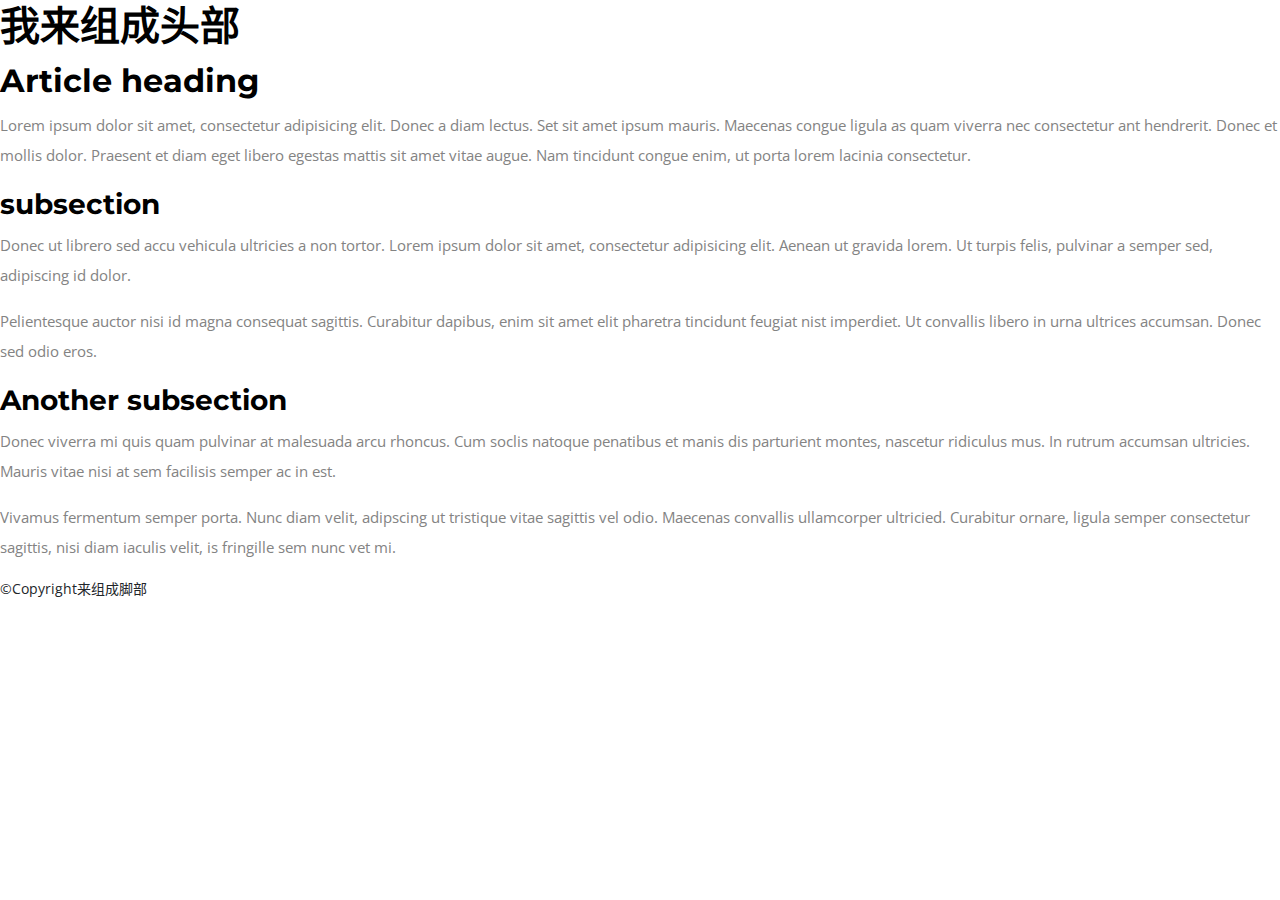
<file: index_2.html>
<!DOCTYPE html>
<html lang="zh-TW">
  <head>
    <meta charset="UTF-8" />
    <title>Document</title>
    <!-- Favicon -->
    <link rel="icon" href="img/core-img/favicon.ico">
    <link rel="stylesheet" href="wwwroot/cpoyVendor/credit/style.css">
  </head>
  <body>
    

    <!-- path是相對於運行webpack的位置 -->
    <!-- Here is our main header that is used across all the pages of our website -->
<header><h1>我来组成<span>头部</span></h1></header>
    <!-- Here is our page's main content -->
    <main>
      <!-- It contains an article -->
      <article>
        <h2>Article heading</h2>

        <p>
          Lorem ipsum dolor sit amet, consectetur adipisicing elit. Donec a diam
          lectus. Set sit amet ipsum mauris. Maecenas congue ligula as quam
          viverra nec consectetur ant hendrerit. Donec et mollis dolor. Praesent
          et diam eget libero egestas mattis sit amet vitae augue. Nam tincidunt
          congue enim, ut porta lorem lacinia consectetur.
        </p>

        <h3>subsection</h3>

        <p>
          Donec ut librero sed accu vehicula ultricies a non tortor. Lorem ipsum
          dolor sit amet, consectetur adipisicing elit. Aenean ut gravida lorem.
          Ut turpis felis, pulvinar a semper sed, adipiscing id dolor.
        </p>

        <p>
          Pelientesque auctor nisi id magna consequat sagittis. Curabitur
          dapibus, enim sit amet elit pharetra tincidunt feugiat nist imperdiet.
          Ut convallis libero in urna ultrices accumsan. Donec sed odio eros.
        </p>

        <h3>Another subsection</h3>

        <p>
          Donec viverra mi quis quam pulvinar at malesuada arcu rhoncus. Cum
          soclis natoque penatibus et manis dis parturient montes, nascetur
          ridiculus mus. In rutrum accumsan ultricies. Mauris vitae nisi at sem
          facilisis semper ac in est.
        </p>

        <p>
          Vivamus fermentum semper porta. Nunc diam velit, adipscing ut
          tristique vitae sagittis vel odio. Maecenas convallis ullamcorper
          ultricied. Curabitur ornare, ligula semper consectetur sagittis, nisi
          diam iaculis velit, is fringille sem nunc vet mi.
        </p>
      </article>
    </main>

    <script src="wwwroot/vendor/dll.vendor.js"></script>

     
    <script src="http://localhost:8080/index.bundle.js"></script>
     

    <!-- path是相對於運行webpack的位置 -->
    <!-- And here is our main footer that is used across all the pages of our website -->
<footer>©Copyright来组成<span>脚部</span></footer>
  </body>
</html>
</file>
<file: wwwroot/cpoyVendor/credit/style.css>
/* [Core Stylesheet - 1.0] */
/* :: 1.0 Import Fonts */
@import url("https://fonts.googleapis.com/css?family=Montserrat:300,400,500,600,700|Open+Sans:300,400,600,700");
/* :: 2.0 Import All CSS */
@import url(css/bootstrap.min.css);
@import url(css/classy-nav.css);
@import url(css/owl.carousel.min.css);
@import url(css/animate.css);
@import url(css/font-awesome.min.css);
@import url(css/credit-icon.css);
/* :: 3.0 Base CSS */
* {
  margin: 0;
  padding: 0; }

body {
  font-family: "Open Sans", sans-serif;
  font-size: 14px; }

h1,
h2,
h3,
h4,
h5,
h6 {
  font-family: "Montserrat", sans-serif;
  color: #000000;
  line-height: 1.3;
  font-weight: 700; }

p {
  color: #838383;
  font-size: 15px;
  line-height: 2;
  font-weight: 400; }

a,
a:hover,
a:focus {
  -webkit-transition-duration: 500ms;
  transition-duration: 500ms;
  text-decoration: none;
  outline: 0 solid transparent;
  color: #000000;
  font-weight: 700;
  font-size: 16px; }

ul,
ol {
  margin: 0; }
  ul li,
  ol li {
    list-style: none; }

img {
  height: auto;
  max-width: 100%; }

/* :: 3.1.0 Spacing */
.mt-15 {
  margin-top: 15px !important; }

.mt-30 {
  margin-top: 30px !important; }

.mt-50 {
  margin-top: 50px !important; }

.mt-70 {
  margin-top: 70px !important; }

.mt-100 {
  margin-top: 100px !important; }

.mb-15 {
  margin-bottom: 15px !important; }

.mb-30 {
  margin-bottom: 30px !important; }

.mb-50 {
  margin-bottom: 50px !important; }

.mb-70 {
  margin-bottom: 70px !important; }

.mb-100 {
  margin-bottom: 100px !important; }

.ml-15 {
  margin-left: 15px !important; }

.ml-30 {
  margin-left: 30px !important; }

.ml-50 {
  margin-left: 50px !important; }

.mr-15 {
  margin-right: 15px !important; }

.mr-30 {
  margin-right: 30px !important; }

.mr-50 {
  margin-right: 50px !important; }

/* :: 3.2.0 Height */
.height-400 {
  height: 400px !important; }

.height-500 {
  height: 500px !important; }

.height-600 {
  height: 600px !important; }

.height-700 {
  height: 700px !important; }

.height-800 {
  height: 800px !important; }

/* :: 3.3.0 Section Padding */
.section-padding-100 {
  padding-top: 100px;
  padding-bottom: 100px; }

.section-padding-100-0 {
  padding-top: 100px;
  padding-bottom: 0; }

.section-padding-0-100 {
  padding-top: 0;
  padding-bottom: 100px; }

.section-padding-100-70 {
  padding-top: 100px;
  padding-bottom: 70px; }

/* :: 3.4.0 Preloader */
.preloader {
  background-color: #003679;
  width: 100%;
  height: 100%;
  position: fixed;
  top: 0;
  left: 0;
  right: 0;
  z-index: 99999; }
  .preloader .lds-ellipsis {
    display: inline-block;
    position: relative;
    width: 64px;
    height: 64px; }
    .preloader .lds-ellipsis div {
      position: absolute;
      top: 27px;
      width: 11px;
      height: 11px;
      border-radius: 50%;
      background: #ffbb38;
      animation-timing-function: cubic-bezier(0, 1, 1, 0); }
      .preloader .lds-ellipsis div:nth-child(1) {
        left: 6px;
        -webkit-animation: lds-ellipsis1 0.6s infinite;
        animation: lds-ellipsis1 0.6s infinite; }
      .preloader .lds-ellipsis div:nth-child(2) {
        left: 6px;
        -webkit-animation: lds-ellipsis2 0.6s infinite;
        animation: lds-ellipsis2 0.6s infinite; }
      .preloader .lds-ellipsis div:nth-child(3) {
        left: 26px;
        -webkit-animation: lds-ellipsis2 0.6s infinite;
        animation: lds-ellipsis2 0.6s infinite; }
      .preloader .lds-ellipsis div:nth-child(4) {
        left: 45px;
        -webkit-animation: lds-ellipsis3 0.6s infinite;
        animation: lds-ellipsis3 0.6s infinite; }

@-webkit-keyframes lds-ellipsis1 {
  0% {
    -webkit-transform: scale(0);
    transform: scale(0); }
  100% {
    -webkit-transform: scale(1);
    transform: scale(1); } }
@keyframes lds-ellipsis1 {
  0% {
    -webkit-transform: scale(0);
    transform: scale(0); }
  100% {
    -webkit-transform: scale(1);
    transform: scale(1); } }
@-webkit-keyframes lds-ellipsis3 {
  0% {
    -webkit-transform: scale(1);
    transform: scale(1); }
  100% {
    -webkit-transform: scale(0);
    transform: scale(0); } }
@keyframes lds-ellipsis3 {
  0% {
    -webkit-transform: scale(1);
    transform: scale(1); }
  100% {
    -webkit-transform: scale(0);
    transform: scale(0); } }
@-webkit-keyframes lds-ellipsis2 {
  0% {
    -webkit-transform: translate(0, 0);
    transform: translate(0, 0); }
  100% {
    -webkit-transform: translate(19px, 0);
    transform: translate(19px, 0); } }
@keyframes lds-ellipsis2 {
  0% {
    -webkit-transform: translate(0, 0);
    transform: translate(0, 0); }
  100% {
    -webkit-transform: translate(19px, 0);
    transform: translate(19px, 0); } }
/* :: 3.5.0 Miscellaneous */
.jarallax {
  position: relative;
  z-index: 0; }

.jarallax > .jarallax-img {
  position: absolute;
  object-fit: cover;
  font-family: 'object-fit: cover;';
  top: 0;
  left: 0;
  width: 100%;
  height: 100%;
  z-index: -1; }

.section-heading {
  position: relative;
  z-index: 1;
  margin-bottom: 30px; }
  .section-heading .line {
    width: 25px;
    height: 5px;
    border-radius: 3px;
    background-color: #ffbb38;
    margin-bottom: 20px; }
  .section-heading p {
    font-size: 12px;
    margin-bottom: 0;
    letter-spacing: 2px;
    color: #a5a5a5;
    text-transform: uppercase; }
  .section-heading h2 {
    font-size: 36px;
    color: #212121;
    font-weight: 700;
    margin-bottom: 0; }
    @media only screen and (min-width: 992px) and (max-width: 1199px) {
      .section-heading h2 {
        font-size: 28px; } }
    @media only screen and (min-width: 768px) and (max-width: 991px) {
      .section-heading h2 {
        font-size: 24px; } }
    @media only screen and (max-width: 767px) {
      .section-heading h2 {
        font-size: 24px; } }
  .section-heading.white .line {
    background-color: #ffffff; }
  .section-heading.white p,
  .section-heading.white h2 {
    color: #ffffff; }
  .section-heading.text-center .line {
    margin-left: auto;
    margin-right: auto; }

.box-shadow {
  position: relative;
  z-index: 1; }
  .box-shadow:hover {
    box-shadow: 0 0 24px rgba(0, 0, 0, 0.2); }

.tooltip-inner {
  background-color: #ffbb38;
  box-shadow: 0 0 24px rgba(0, 0, 0, 0.2); }

.tooltip .arrow::before {
  border-bottom-color: #ffbb38; }

.bg-img {
  background-position: center center;
  background-size: cover;
  background-repeat: no-repeat; }

.bg-white {
  background-color: #ffffff !important; }

.bg-dark {
  background-color: #000000 !important; }

.bg-transparent {
  background-color: transparent !important; }

.bg-gray {
  background-color: #f1f7f9; }

.font-bold {
  font-weight: 700; }

.font-light {
  font-weight: 300; }

.bg-overlay {
  position: relative;
  z-index: 2;
  background-position: center center;
  background-size: cover; }
  .bg-overlay::after {
    background-color: rgba(0, 0, 0, 0.61);
    position: absolute;
    z-index: -1;
    top: 0;
    left: 0;
    width: 100%;
    height: 100%;
    content: ""; }

.bg-fixed {
  background-attachment: fixed !important; }

/* :: 3.6.0 ScrollUp */
#scrollUp {
  background-color: #003679;
  border-radius: 5px 0 0 5px;
  bottom: 70px;
  color: #ffffff;
  font-size: 10px;
  padding: 12px 0;
  height: 60px;
  line-height: 1.5;
  right: 0;
  text-align: center;
  width: 35px;
  -webkit-transition-duration: 500ms;
  transition-duration: 500ms;
  font-weight: 700;
  box-shadow: 0 1px 5px 2px rgba(0, 0, 0, 0.15);
  text-transform: uppercase; }
  #scrollUp i {
    font-size: 18px;
    display: block; }
  #scrollUp:hover {
    background-color: #ffbb38;
    color: #ffffff; }

/* :: 3.7.0 Credit Button */
.credit-btn {
  -webkit-transition-duration: 500ms;
  transition-duration: 500ms;
  background-color: #ffbb38;
  position: relative;
  z-index: 1;
  display: inline-block;
  min-width: 175px;
  height: 48px;
  color: #ffffff;
  border-radius: 5px;
  padding: 0 30px;
  font-size: 14px;
  line-height: 48px;
  font-weight: 700;
  text-transform: uppercase; }
  .credit-btn:hover, .credit-btn:focus {
    font-size: 14px;
    font-weight: 700;
    background-color: #003679;
    color: #ffffff; }
  .credit-btn.btn-2 {
    background-color: #003679;
    color: #ffffff; }
    .credit-btn.btn-2:hover, .credit-btn.btn-2:focus {
      background-color: #ffbb38;
      color: #ffffff; }
  .credit-btn.btn-3 {
    background-color: transparent;
    color: #003679;
    border: 2px solid #003679;
    line-height: 44px; }
    .credit-btn.btn-3:hover, .credit-btn.btn-3:focus {
      border: 2px solid #003679;
      background-color: #003679;
      color: #ffffff; }

/* :: 4.0 Header Area CSS */
.header-area {
  position: relative;
  z-index: 1000;
  width: 100%; }
  .header-area .top-header-area {
    position: relative;
    z-index: 1;
    width: 100%;
    height: 80px;
    background-color: #f2f4f6; }
    .header-area .top-header-area .top-contact-info {
      position: relative;
      z-index: 1; }
      .header-area .top-header-area .top-contact-info a {
        display: inline-block;
        color: #838383;
        font-size: 14px;
        margin-bottom: 0;
        display: -webkit-box;
        display: -ms-flexbox;
        display: flex;
        -webkit-box-align: center;
        -ms-flex-align: center;
        -ms-grid-row-align: center;
        align-items: center;
        font-weight: 600; }
        .header-area .top-header-area .top-contact-info a img {
          margin-right: 10px; }
        @media only screen and (max-width: 767px) {
          .header-area .top-header-area .top-contact-info a span {
            display: none; } }
        .header-area .top-header-area .top-contact-info a:first-child {
          margin-right: 30px; }
        .header-area .top-header-area .top-contact-info a:hover, .header-area .top-header-area .top-contact-info a:focus {
          color: #003679; }
        @media only screen and (min-width: 768px) and (max-width: 991px) {
          .header-area .top-header-area .top-contact-info a {
            font-size: 13px; } }
  .header-area .credit-main-menu {
    position: relative;
    width: 100%;
    z-index: 1;
    background-color: #ffbb38; }
    .header-area .credit-main-menu::after {
      width: 50%;
      height: 100%;
      background-color: #003679;
      position: absolute;
      top: 0;
      left: 0;
      content: '';
      z-index: 1; }
    .header-area .credit-main-menu .classy-nav-container {
      background-color: transparent; }
    .header-area .credit-main-menu .classy-navbar {
      height: 85px;
      padding: 0;
      background-color: #003679; }
      @media only screen and (max-width: 767px) {
        .header-area .credit-main-menu .classy-navbar {
          height: 70px; } }
      .header-area .credit-main-menu .classy-navbar .classynav ul li a {
        font-weight: 600;
        text-transform: capitalize;
        font-size: 15px;
        padding: 0 15px;
        color: #ffffff; }
        .header-area .credit-main-menu .classy-navbar .classynav ul li a:hover, .header-area .credit-main-menu .classy-navbar .classynav ul li a:focus {
          color: #ffbb38; }
        @media only screen and (min-width: 992px) and (max-width: 1199px) {
          .header-area .credit-main-menu .classy-navbar .classynav ul li a {
            font-size: 14px; } }
        @media only screen and (min-width: 768px) and (max-width: 991px) {
          .header-area .credit-main-menu .classy-navbar .classynav ul li a {
            color: #003679; } }
        @media only screen and (max-width: 767px) {
          .header-area .credit-main-menu .classy-navbar .classynav ul li a {
            color: #003679; } }
      .header-area .credit-main-menu .classy-navbar .classynav > ul > li:first-child a {
        padding-left: 0; }
        @media only screen and (min-width: 768px) and (max-width: 991px) {
          .header-area .credit-main-menu .classy-navbar .classynav > ul > li:first-child a {
            padding-left: 15px; } }
        @media only screen and (max-width: 767px) {
          .header-area .credit-main-menu .classy-navbar .classynav > ul > li:first-child a {
            padding-left: 15px; } }
      .header-area .credit-main-menu .classy-navbar .classynav ul li.megamenu-item > a::after,
      .header-area .credit-main-menu .classy-navbar .classynav ul li.has-down > a::after {
        color: #ffffff; }
        @media only screen and (min-width: 768px) and (max-width: 991px) {
          .header-area .credit-main-menu .classy-navbar .classynav ul li.megamenu-item > a::after,
          .header-area .credit-main-menu .classy-navbar .classynav ul li.has-down > a::after {
            color: #003679; } }
        @media only screen and (max-width: 767px) {
          .header-area .credit-main-menu .classy-navbar .classynav ul li.megamenu-item > a::after,
          .header-area .credit-main-menu .classy-navbar .classynav ul li.has-down > a::after {
            color: #003679; } }
      .header-area .credit-main-menu .classy-navbar .classynav ul li ul li a {
        color: #003679;
        font-size: 14px; }
      .header-area .credit-main-menu .classy-navbar .contact {
        position: relative;
        z-index: 1;
        padding-left: 50px;
        height: 100%;
        overflow-y: hidden;
        overflow-x: hidden; }
        .header-area .credit-main-menu .classy-navbar .contact::before {
          width: 100%;
          height: 200%;
          content: '';
          position: absolute;
          top: 42%;
          left: 0;
          z-index: -1;
          background-color: #ffbb38;
          -webkit-transform: rotate(30deg);
          transform: rotate(30deg); }
        .header-area .credit-main-menu .classy-navbar .contact::after {
          width: 1000%;
          height: 100%;
          content: '';
          position: absolute;
          top: 0;
          left: 62px;
          z-index: -1;
          background-color: #ffbb38; }
        .header-area .credit-main-menu .classy-navbar .contact a {
          display: inline-block;
          font-size: 24px;
          color: #003679;
          font-weight: 700;
          line-height: 85px; }
          .header-area .credit-main-menu .classy-navbar .contact a:hover {
            color: #ffffff; }
          @media only screen and (min-width: 992px) and (max-width: 1199px) {
            .header-area .credit-main-menu .classy-navbar .contact a {
              font-size: 20px; } }
          @media only screen and (min-width: 768px) and (max-width: 991px) {
            .header-area .credit-main-menu .classy-navbar .contact a {
              font-size: 18px; } }
          @media only screen and (max-width: 767px) {
            .header-area .credit-main-menu .classy-navbar .contact a {
              font-size: 14px;
              line-height: 70px; } }
  .header-area .is-sticky .credit-main-menu {
    box-shadow: 0 7px 40px 0 rgba(0, 0, 0, 0.3); }

/* :: 5.0 Hero Area CSS */
.hero-area {
  position: relative;
  z-index: 1; }
  .hero-area .owl-dots {
    display: -webkit-box;
    display: -ms-flexbox;
    display: flex;
    -webkit-box-pack: center;
    -ms-flex-pack: center;
    justify-content: center;
    position: absolute;
    width: 100%;
    z-index: 100;
    bottom: 30px;
    left: 0;
    right: 0; }
    .hero-area .owl-dots .owl-dot {
      width: 8px;
      height: 8px;
      background-color: #d2d2d2;
      border-radius: 50%;
      margin: 0 6px; }
      .hero-area .owl-dots .owl-dot.active {
        background-color: #ffbb38; }
  .hero-area .owl-prev,
  .hero-area .owl-next {
    position: absolute;
    width: 46px;
    height: 46px;
    border-radius: 50%;
    top: 50%;
    margin-top: -23px;
    font-size: 18px;
    color: #ffffff;
    background-color: #003679;
    left: 20px;
    text-align: center;
    -webkit-transition-duration: 500ms;
    transition-duration: 500ms;
    line-height: 46px;
    opacity: 0;
    visibility: hidden; }
    @media only screen and (max-width: 767px) {
      .hero-area .owl-prev,
      .hero-area .owl-next {
        left: 10px; } }
    .hero-area .owl-prev:hover,
    .hero-area .owl-next:hover {
      background-color: #ffbb38;
      color: #ffffff; }
  .hero-area .owl-next {
    left: auto;
    right: 20px; }
    @media only screen and (max-width: 767px) {
      .hero-area .owl-next {
        right: 10px; } }
  .hero-area:hover .owl-next,
  .hero-area:hover .owl-prev {
    opacity: 1;
    visibility: visible; }

.single-slide {
  position: relative;
  z-index: 99;
  width: 100%;
  height: 760px;
  background-color: #ffffff;
  overflow: hidden; }
  @media only screen and (min-width: 992px) and (max-width: 1199px) {
    .single-slide {
      height: 600px; } }
  @media only screen and (min-width: 768px) and (max-width: 991px) {
    .single-slide {
      height: 600px; } }
  @media only screen and (max-width: 767px) {
    .single-slide {
      height: 600px; } }
  .single-slide .slide-bg-img {
    position: absolute;
    width: 100%;
    height: 100%;
    z-index: -12;
    top: 0;
    left: 0;
    right: 0;
    bottom: 0;
    -webkit-animation: slide-bg linear 10000ms infinite;
    animation: slide-bg linear 10000ms infinite; }
  .single-slide .slide-du-indicator {
    position: absolute;
    z-index: 10;
    width: 0;
    height: 2px;
    background-color: #ffbb38;
    left: 0;
    bottom: 0;
    -webkit-animation: slide-du-indicator linear 10000ms infinite;
    animation: slide-du-indicator linear 10000ms infinite; }
  .single-slide .welcome-text {
    position: relative;
    z-index: 1; }
    .single-slide .welcome-text h6 {
      font-size: 18px;
      font-weight: 400;
      color: #ffffff;
      margin-bottom: 15px; }
    .single-slide .welcome-text h2 {
      font-size: 70px;
      color: #ffffff;
      font-weight: 600;
      margin-bottom: 10px;
      text-transform: uppercase; }
      .single-slide .welcome-text h2 span {
        color: #ffbb38; }
      @media only screen and (min-width: 992px) and (max-width: 1199px) {
        .single-slide .welcome-text h2 {
          font-size: 48px; } }
      @media only screen and (min-width: 768px) and (max-width: 991px) {
        .single-slide .welcome-text h2 {
          font-size: 42px; } }
      @media only screen and (max-width: 767px) {
        .single-slide .welcome-text h2 {
          font-size: 24px; } }
    .single-slide .welcome-text p {
      font-size: 16px;
      color: #ffffff; }

@-webkit-keyframes slide-du-indicator {
  0% {
    width: 0; }
  100% {
    width: 100%; } }
@keyframes slide-du-indicator {
  0% {
    width: 0; }
  100% {
    width: 100%; } }
@-webkit-keyframes slide-bg {
  0% {
    -webkit-transform: scale(1.3);
    transform: scale(1.3); }
  100% {
    -webkit-transform: scale(1);
    transform: scale(1); } }
@keyframes slide-bg {
  0% {
    -webkit-transform: scale(1.3);
    transform: scale(1.3); }
  100% {
    -webkit-transform: scale(1);
    transform: scale(1); } }
/* :: 6.0 Features Area CSS */
.single-features-area {
  position: relative;
  z-index: 1; }
  .single-features-area h6 {
    font-size: 18px;
    color: #6e6e6e;
    margin-bottom: 0;
    font-family: "Open Sans", sans-serif;
    font-weight: 600;
    line-height: 1.8; }
  .single-features-area img {
    margin-bottom: 15px; }
  .single-features-area h5 {
    font-size: 18px;
    margin-bottom: 0;
    -webkit-transition-duration: 500ms;
    transition-duration: 500ms; }
    @media only screen and (min-width: 992px) and (max-width: 1199px) {
      .single-features-area h5 {
        font-size: 15px; } }
  .single-features-area:hover h5 {
    color: #ffbb38; }

/* :: 7.0 Special Feature CSS */
.special-feature-area {
  position: relative;
  z-index: 1; }
  .special-feature-area .special-feature-content {
    -webkit-box-flex: 0;
    -ms-flex: 0 0 50%;
    flex: 0 0 50%;
    max-width: 50%;
    width: 50%;
    background-color: #ffbb38; }
    @media only screen and (max-width: 767px) {
      .special-feature-area .special-feature-content {
        -webkit-box-flex: 0;
        -ms-flex: 0 0 100%;
        flex: 0 0 100%;
        max-width: 100%;
        width: 100%; } }
    .special-feature-area .special-feature-content .feature-text {
      position: relative;
      z-index: 1;
      max-width: 555px;
      margin-left: auto;
      padding-right: 70px; }
      .special-feature-area .special-feature-content .feature-text h6 {
        color: #ffffff;
        line-height: 1.7;
        margin-bottom: 50px;
        font-weight: 600; }
        @media only screen and (min-width: 768px) and (max-width: 991px) {
          .special-feature-area .special-feature-content .feature-text h6 {
            font-size: 14px; } }
        @media only screen and (max-width: 767px) {
          .special-feature-area .special-feature-content .feature-text h6 {
            font-size: 14px; } }
      @media only screen and (min-width: 992px) and (max-width: 1199px) {
        .special-feature-area .special-feature-content .feature-text {
          max-width: 465px;
          padding-right: 40px; } }
      @media only screen and (min-width: 768px) and (max-width: 991px) {
        .special-feature-area .special-feature-content .feature-text {
          max-width: 350px;
          padding-right: 20px; } }
      @media only screen and (max-width: 767px) {
        .special-feature-area .special-feature-content .feature-text {
          max-width: 100%;
          padding-right: 15px;
          padding-left: 15px; } }
  .special-feature-area .special-feature-thumbnail {
    -webkit-box-flex: 0;
    -ms-flex: 0 0 50%;
    flex: 0 0 50%;
    max-width: 50%;
    width: 50%; }
    @media only screen and (max-width: 767px) {
      .special-feature-area .special-feature-thumbnail {
        -webkit-box-flex: 0;
        -ms-flex: 0 0 100%;
        flex: 0 0 100%;
        max-width: 100%;
        width: 100%;
        height: 250px; } }
  .special-feature-area.style-2 .special-feature-content {
    background-color: #003679; }
    .special-feature-area.style-2 .special-feature-content .feature-text {
      margin-left: 0;
      margin-right: auto;
      padding-right: 0;
      padding-left: 70px; }
      @media only screen and (min-width: 992px) and (max-width: 1199px) {
        .special-feature-area.style-2 .special-feature-content .feature-text {
          padding-left: 40px; } }
      @media only screen and (min-width: 768px) and (max-width: 991px) {
        .special-feature-area.style-2 .special-feature-content .feature-text {
          padding-left: 20px; } }
      @media only screen and (max-width: 767px) {
        .special-feature-area.style-2 .special-feature-content .feature-text {
          padding-left: 15px;
          padding-right: 15px; } }

/* :: 8.0 CTA Area CSS */
.cta-area {
  position: relative;
  z-index: 1; }
  .cta-area .cta-thumbnail {
    -webkit-box-flex: 0;
    -ms-flex: 0 0 50%;
    flex: 0 0 50%;
    max-width: 50%;
    width: 50%; }
    @media only screen and (min-width: 768px) and (max-width: 991px) {
      .cta-area .cta-thumbnail {
        -webkit-box-flex: 0;
        -ms-flex: 0 0 100%;
        flex: 0 0 100%;
        max-width: 100%;
        width: 100%;
        height: 400px; } }
    @media only screen and (max-width: 767px) {
      .cta-area .cta-thumbnail {
        -webkit-box-flex: 0;
        -ms-flex: 0 0 100%;
        flex: 0 0 100%;
        max-width: 100%;
        width: 100%;
        height: 280px; } }
  .cta-area .cta-content {
    position: relative;
    z-index: 1;
    padding: 100px 5%;
    -webkit-box-flex: 0;
    -ms-flex: 0 0 50%;
    flex: 0 0 50%;
    max-width: 50%;
    width: 50%;
    background-color: #ffbb38; }
    @media only screen and (min-width: 768px) and (max-width: 991px) {
      .cta-area .cta-content {
        -webkit-box-flex: 0;
        -ms-flex: 0 0 100%;
        flex: 0 0 100%;
        max-width: 100%;
        width: 100%; } }
    @media only screen and (max-width: 767px) {
      .cta-area .cta-content {
        -webkit-box-flex: 0;
        -ms-flex: 0 0 100%;
        flex: 0 0 100%;
        max-width: 100%;
        width: 100%; } }
    .cta-area .cta-content h6 {
      color: #ffffff;
      font-weight: 600;
      font-family: "Open Sans", sans-serif;
      line-height: 1.8; }
    .cta-area .cta-content .single-skils-area .skills-text span {
      color: #ffffff;
      font-size: 18px;
      font-weight: 700; }
    .cta-area .cta-content .single-skils-area p {
      margin-bottom: 0;
      font-family: "Open Sans", sans-serif;
      letter-spacing: 2px;
      color: #ffffff;
      text-transform: uppercase; }

.cta-2-area {
  position: relative;
  z-index: 1;
  background-color: #003679;
  padding-top: 50px; }
  .cta-2-area .cta-content .cta-text {
    position: relative;
    z-index: 1;
    margin-bottom: 50px; }
    .cta-2-area .cta-content .cta-text h4 {
      color: #ffffff;
      font-family: "Open Sans", sans-serif;
      margin-bottom: 0;
      font-weight: 600; }
      @media only screen and (min-width: 768px) and (max-width: 991px) {
        .cta-2-area .cta-content .cta-text h4 {
          font-size: 18px; } }
    .cta-2-area .cta-content .cta-text p {
      color: #ffffff;
      font-size: 14px;
      margin-bottom: 0; }
    @media only screen and (max-width: 767px) {
      .cta-2-area .cta-content .cta-text {
        -webkit-box-flex: 0;
        -ms-flex: 0 0 100%;
        flex: 0 0 100%;
        max-width: 100%;
        width: 100%; } }
  .cta-2-area .cta-content .cta-btn {
    position: relative;
    z-index: 1;
    margin-bottom: 50px; }
    @media only screen and (max-width: 767px) {
      .cta-2-area .cta-content .cta-btn {
        -webkit-box-flex: 0;
        -ms-flex: 0 0 100%;
        flex: 0 0 100%;
        max-width: 100%;
        width: 100%; } }

.contact--area .section-heading h2,
.news--area .section-heading h2 {
  font-size: 24px; }

.news--area {
  position: relative;
  z-index: 1; }

.single-news-area {
  position: relative;
  z-index: 1;
  margin-bottom: 15px; }
  .single-news-area:last-child {
    margin-bottom: 0; }
  .single-news-area .news-thumbnail {
    -webkit-box-flex: 0;
    -ms-flex: 0 0 37%;
    flex: 0 0 37%;
    max-width: 37%;
    width: 37%; }
  .single-news-area .news-content {
    -webkit-box-flex: 0;
    -ms-flex: 0 0 63%;
    flex: 0 0 63%;
    max-width: 63%;
    width: 63%;
    padding-left: 15px; }
    .single-news-area .news-content span {
      font-size: 10px;
      color: #ffffff;
      background-color: #ffbb38;
      padding: 3px 15px;
      border-radius: 30px;
      display: inline-block;
      margin-bottom: 5px; }
    .single-news-area .news-content a {
      display: block;
      font-weight: 400;
      font-size: 16px;
      margin-bottom: 0; }
      .single-news-area .news-content a:hover, .single-news-area .news-content a:focus {
        color: #ffbb38; }
    .single-news-area .news-content .news-meta a {
      position: relative;
      z-index: 1;
      display: inline-block;
      font-size: 12px;
      color: #838383;
      font-weight: 600;
      margin-bottom: 0;
      line-height: 1; }
      .single-news-area .news-content .news-meta a img {
        margin-right: 5px; }
      .single-news-area .news-content .news-meta a:last-child {
        margin-left: 31px; }
        .single-news-area .news-content .news-meta a:last-child::after {
          content: '|';
          position: absolute;
          top: 0;
          left: -20px;
          z-index: 1; }
      .single-news-area .news-content .news-meta a:hover, .single-news-area .news-content .news-meta a:focus {
        color: #ffbb38; }
      @media only screen and (min-width: 992px) and (max-width: 1199px) {
        .single-news-area .news-content .news-meta a {
          font-size: 10px; } }
      @media only screen and (max-width: 767px) {
        .single-news-area .news-content .news-meta a {
          font-size: 10px; } }

.contact--area {
  position: relative;
  z-index: 1; }
  .contact--area .contact-content {
    padding: 55px 45px;
    background-color: #ffffff;
    border: 1px solid #afbace; }
    @media only screen and (min-width: 992px) and (max-width: 1199px) {
      .contact--area .contact-content {
        padding: 30px; } }
    @media only screen and (max-width: 767px) {
      .contact--area .contact-content {
        padding: 20px; } }
    .contact--area .contact-content .single-contact-content {
      position: relative;
      z-index: 1;
      margin-bottom: 45px; }
      .contact--area .contact-content .single-contact-content:last-child {
        margin-bottom: 0; }
      .contact--area .contact-content .single-contact-content .icon {
        -webkit-box-flex: 0;
        -ms-flex: 0 0 48px;
        flex: 0 0 48px;
        max-width: 48px;
        width: 48px;
        height: 48px;
        line-height: 48px;
        color: #ffffff;
        text-align: center;
        margin-right: 15px;
        background-color: #ffbb38; }
      .contact--area .contact-content .single-contact-content .text p {
        font-weight: 600;
        color: #212121;
        margin-bottom: 0; }
        @media only screen and (min-width: 992px) and (max-width: 1199px) {
          .contact--area .contact-content .single-contact-content .text p {
            font-size: 12px; } }
        @media only screen and (max-width: 767px) {
          .contact--area .contact-content .single-contact-content .text p {
            font-size: 12px; } }
      .contact--area .contact-content .single-contact-content .text span {
        font-size: 11px;
        text-transform: uppercase;
        letter-spacing: 2px;
        color: #838383; }
  .contact--area.contact-page .contact-content {
    padding: 35px;
    border: none;
    background-color: #003679; }
    .contact--area.contact-page .contact-content h5 {
      color: #ffffff;
      font-weight: 600;
      font-size: 18px;
      margin-bottom: 35px; }
    .contact--area.contact-page .contact-content .single-contact-content .text p,
    .contact--area.contact-page .contact-content .single-contact-content .text span {
      color: #ffffff; }

/* :: 9.0 Newsletter Area CSS */
.newsletter-area {
  position: relative;
  z-index: 3; }
  .newsletter-area::after {
    content: '';
    position: absolute;
    width: 100%;
    height: 100%;
    top: 0;
    left: 0;
    background-color: rgba(0, 54, 121, 0.7);
    z-index: -1; }
  .newsletter-area .nl-content {
    position: relative;
    z-index: 1; }
    .newsletter-area .nl-content h2 {
      color: #ffffff;
      margin-bottom: 25px;
      display: block;
      font-weight: 400;
      font-size: 30px; }
      @media only screen and (max-width: 767px) {
        .newsletter-area .nl-content h2 {
          font-size: 18px; } }
    .newsletter-area .nl-content form {
      width: 100%;
      position: relative;
      z-index: 1;
      margin-bottom: 30px; }
      .newsletter-area .nl-content form input {
        width: 100%;
        height: 45px;
        background-color: #ffffff;
        border-radius: 30px;
        border: none;
        font-size: 12px;
        font-style: italic;
        padding: 0 20px; }
      .newsletter-area .nl-content form button {
        -webkit-transition-duration: 500ms;
        transition-duration: 500ms;
        position: absolute;
        width: 130px;
        height: 45px;
        background-color: #ffbb38;
        border: none;
        border-radius: 0 30px 30px 0;
        top: 0;
        right: 0;
        font-weight: 700;
        font-size: 14px;
        color: #ffffff;
        text-align: center;
        cursor: pointer;
        z-index: 20; }
        .newsletter-area .nl-content form button:hover {
          background-color: #003679; }
        .newsletter-area .nl-content form button:focus {
          outline: none;
          box-shadow: none; }
        @media only screen and (max-width: 767px) {
          .newsletter-area .nl-content form button {
            width: 100px; } }
    .newsletter-area .nl-content p {
      font-size: 12px;
      color: #ffffff;
      margin-bottom: 0; }

/* :: 10.0 Team Member Area CSS */
.single-team-member-area {
  position: relative;
  z-index: 1;
  text-align: center; }
  .single-team-member-area .team-thumb {
    -webkit-transition-duration: 500ms;
    transition-duration: 500ms;
    position: relative;
    z-index: 1;
    width: 180px;
    border-radius: 50%;
    margin: 0 auto 40px;
    height: 180px; }
    .single-team-member-area .team-thumb::after {
      -webkit-transition-duration: 500ms;
      transition-duration: 500ms;
      content: '';
      width: 100%;
      height: 100%;
      background-color: transparent;
      border: 8px solid #003679;
      top: 0;
      left: 0;
      position: absolute;
      z-index: 100;
      border-radius: 50%;
      opacity: 0;
      visibility: hidden; }
    .single-team-member-area .team-thumb img {
      border-radius: 50%; }
    .single-team-member-area .team-thumb .view-more a {
      position: absolute;
      width: 62px;
      height: 62px;
      border-radius: 15px;
      background-color: #ffbb38;
      text-align: center;
      bottom: -10px;
      right: 0;
      z-index: 300;
      color: #ffffff;
      line-height: 62px;
      font-size: 18px; }
      .single-team-member-area .team-thumb .view-more a:hover {
        background-color: #003679; }
    .single-team-member-area .team-thumb:hover {
      box-shadow: 0 0 50px 0 rgba(0, 0, 0, 0.2); }
      .single-team-member-area .team-thumb:hover::after {
        opacity: 1;
        visibility: visible; }
  .single-team-member-area .team-info {
    position: relative;
    z-index: 1; }
    .single-team-member-area .team-info h5 {
      -webkit-transition-duration: 500ms;
      transition-duration: 500ms;
      font-size: 18px;
      margin-bottom: 5px; }
    .single-team-member-area .team-info h6 {
      font-size: 14px;
      font-weight: 600;
      margin-bottom: 0;
      color: #6e6e6e; }
  .single-team-member-area:hover .team-info h5 {
    color: #ffbb38; }

/* :: 11.0 Footer Area CSS */
.footer-area {
  position: relative;
  z-index: 1;
  background-color: #021c3c; }
  .footer-area .single-footer-widget {
    position: relative;
    z-index: 1; }
    .footer-area .single-footer-widget .widget-title {
      font-size: 18px;
      color: #ffbb38;
      margin-bottom: 40px;
      font-weight: 400; }
    .footer-area .single-footer-widget ul li a {
      display: block;
      color: #ffffff;
      font-size: 14px;
      font-weight: 400;
      margin-bottom: 30px;
      position: relative;
      z-index: 1;
      padding-left: 23px; }
      .footer-area .single-footer-widget ul li a::before {
        content: '';
        width: 8px;
        height: 8px;
        top: 7px;
        left: 0;
        border-radius: 50%;
        background-color: #ffbb38;
        position: absolute;
        z-index: 1; }
      .footer-area .single-footer-widget ul li a:hover, .footer-area .single-footer-widget ul li a:focus {
        color: #ffbb38; }
    .footer-area .single-footer-widget ul li:last-child a {
      margin-bottom: 0; }
  .footer-area .copywrite-area {
    position: relative;
    z-index: 1;
    border-top: 1px solid #3c4450;
    padding: 30px 0; }
    .footer-area .copywrite-area .copywrite-text {
      font-size: 14px;
      margin-bottom: 0;
      color: #636b75;
      font-weight: 400; }
      @media only screen and (max-width: 767px) {
        .footer-area .copywrite-area .copywrite-text {
          margin-top: 30px; } }
      @media only screen and (min-width: 480px) and (max-width: 767px) {
        .footer-area .copywrite-area .copywrite-text {
          margin-top: 0; } }
      .footer-area .copywrite-area .copywrite-text a {
        color: #636b75;
        font-size: 14px;
        font-weight: 400; }
        .footer-area .copywrite-area .copywrite-text a:hover, .footer-area .copywrite-area .copywrite-text a:focus {
          color: #ffbb38; }

/* :: 12.0 Blog Area CSS */
.breadcrumb-area {
  position: relative;
  z-index: 1;
  width: 100%;
  height: 255px; }
  @media only screen and (max-width: 767px) {
    .breadcrumb-area {
      height: 180px; } }
  .breadcrumb-area .breadcrumb-content h2 {
    color: #ffffff;
    font-size: 30px;
    text-transform: uppercase;
    display: block; }
    @media only screen and (max-width: 767px) {
      .breadcrumb-area .breadcrumb-content h2 {
        font-size: 24px; } }
  .breadcrumb-area .breadcrumb-content .breadcrumb {
    background-color: transparent;
    padding: 0;
    margin-bottom: 0; }
    .breadcrumb-area .breadcrumb-content .breadcrumb .breadcrumb-item::before {
      color: #ffffff; }
    .breadcrumb-area .breadcrumb-content .breadcrumb .breadcrumb-item.active {
      color: #ffbb38;
      font-size: 16px;
      font-weight: 600; }
    .breadcrumb-area .breadcrumb-content .breadcrumb .breadcrumb-item a {
      font-size: 16px;
      color: #ffffff;
      font-weight: 600; }
      .breadcrumb-area .breadcrumb-content .breadcrumb .breadcrumb-item a:hover {
        color: #ffbb38; }

.single-latest-news-area {
  position: relative;
  z-index: 1;
  margin-bottom: 20px; }
  .single-latest-news-area:last-child {
    margin-bottom: 0; }
  .single-latest-news-area .news-thumbnail {
    -webkit-box-flex: 0;
    -ms-flex: 0 0 25%;
    flex: 0 0 25%;
    max-width: 25%;
    width: 25%; }
  .single-latest-news-area .news-content {
    -webkit-box-flex: 0;
    -ms-flex: 0 0 75%;
    flex: 0 0 75%;
    max-width: 75%;
    width: 75%;
    padding-left: 10px; }
    .single-latest-news-area .news-content a {
      display: block;
      font-weight: 600;
      font-size: 14px;
      margin-bottom: 0;
      color: #ffffff; }
      .single-latest-news-area .news-content a:hover, .single-latest-news-area .news-content a:focus {
        color: #ffbb38; }
    .single-latest-news-area .news-content .news-meta a {
      position: relative;
      z-index: 1;
      display: inline-block;
      font-size: 12px;
      color: #838383;
      font-weight: 600;
      margin-bottom: 0; }
      @media only screen and (min-width: 992px) and (max-width: 1199px) {
        .single-latest-news-area .news-content .news-meta a {
          font-size: 9px; } }
      .single-latest-news-area .news-content .news-meta a img {
        margin-right: 2px; }
      .single-latest-news-area .news-content .news-meta a:last-child {
        margin-left: 21px; }
        .single-latest-news-area .news-content .news-meta a:last-child::after {
          content: '|';
          position: absolute;
          top: 0;
          left: -15px;
          z-index: 1; }
      .single-latest-news-area .news-content .news-meta a:hover, .single-latest-news-area .news-content .news-meta a:focus {
        color: #ffbb38; }

.single-blog-area {
  position: relative;
  z-index: 1; }
  .single-blog-area .blog-thumbnail {
    position: relative;
    z-index: 1;
    margin-bottom: 35px; }
    .single-blog-area .blog-thumbnail a {
      display: block; }
      .single-blog-area .blog-thumbnail a img {
        border-radius: 5px; }
  .single-blog-area .blog-content {
    position: relative;
    z-index: 1; }
    .single-blog-area .blog-content span {
      font-size: 10px;
      color: #ffffff;
      background-color: #ffbb38;
      padding: 3px 15px;
      border-radius: 30px;
      display: inline-block;
      margin-bottom: 5px; }
    .single-blog-area .blog-content .post-title {
      display: block;
      font-weight: 600;
      font-size: 24px;
      margin-bottom: 0;
      color: #212121; }
      .single-blog-area .blog-content .post-title:hover, .single-blog-area .blog-content .post-title:focus {
        color: #ffbb38; }
    .single-blog-area .blog-content .blog-meta {
      margin-bottom: 30px; }
      .single-blog-area .blog-content .blog-meta a {
        position: relative;
        z-index: 1;
        display: inline-block;
        font-size: 12px;
        color: #838383;
        font-weight: 600;
        margin-bottom: 0; }
        @media only screen and (min-width: 992px) and (max-width: 1199px) {
          .single-blog-area .blog-content .blog-meta a {
            font-size: 9px; } }
        .single-blog-area .blog-content .blog-meta a img {
          margin-right: 2px; }
        .single-blog-area .blog-content .blog-meta a:last-child {
          margin-left: 21px; }
          .single-blog-area .blog-content .blog-meta a:last-child::after {
            content: '|';
            position: absolute;
            top: 0;
            left: -15px;
            z-index: 1; }
        .single-blog-area .blog-content .blog-meta a:hover, .single-blog-area .blog-content .blog-meta a:focus {
          color: #ffbb38; }
    .single-blog-area .blog-content p {
      margin-bottom: 0; }

.post-details-content {
  position: relative;
  z-index: 1; }
  .post-details-content img {
    border-radius: 5px;
    margin-bottom: 30px; }
  .post-details-content p {
    margin-bottom: 25px; }

.pagination {
  position: relative;
  z-index: 1; }
  .pagination .page-item .page-link {
    width: 40px;
    height: 40px;
    background-color: #ffffff;
    border-radius: 5px;
    line-height: 40px;
    font-weight: 600;
    font-size: 16px;
    color: #212121;
    padding: 0;
    border: none;
    text-align: center;
    margin-right: 2px; }
    .pagination .page-item .page-link:hover, .pagination .page-item .page-link:focus {
      color: #ffffff;
      background-color: #ffbb38; }
  .pagination .page-item.active .page-link {
    color: #ffffff;
    background-color: #ffbb38; }

.sidebar-area {
  position: relative;
  z-index: 1; }
  @media only screen and (min-width: 768px) and (max-width: 991px) {
    .sidebar-area {
      margin-top: 100px; } }
  @media only screen and (max-width: 767px) {
    .sidebar-area {
      margin-top: 100px; } }

.single-widget-area {
  position: relative;
  z-index: 1;
  margin-bottom: 50px; }
  .single-widget-area:last-child {
    margin-bottom: 0; }
  .single-widget-area .widget-heading {
    position: relative;
    z-index: 1;
    margin-bottom: 35px; }
    .single-widget-area .widget-heading .line {
      width: 30px;
      height: 8px;
      background-color: #ffbb38;
      border-radius: 5px;
      display: block;
      margin-bottom: 15px; }
  .single-widget-area.search-widget {
    position: relative;
    z-index: 1; }
    .single-widget-area.search-widget form {
      position: relative;
      z-index: 1; }
      .single-widget-area.search-widget form input {
        width: 100%;
        height: 50px;
        border-radius: 5px;
        border: none;
        background-color: #f1f7f9;
        padding: 0 20px;
        font-size: 12px;
        font-style: italic; }
      .single-widget-area.search-widget form button {
        -webkit-transition-duration: 500ms;
        transition-duration: 500ms;
        position: absolute;
        width: 125px;
        height: 50px;
        border: none;
        top: 0;
        right: 0;
        z-index: 99;
        background-color: #003679;
        color: #ffbb38;
        font-weight: 600;
        font-size: 14px;
        text-transform: uppercase;
        border-radius: 5px;
        cursor: pointer; }
        .single-widget-area.search-widget form button:hover {
          background-color: #ffbb38;
          color: #003679; }
  .single-widget-area.cata-widget ul {
    padding-left: 35px; }
    .single-widget-area.cata-widget ul li a {
      display: block;
      font-size: 15px;
      padding: 7px 0;
      font-weight: 600;
      color: #003679; }
      .single-widget-area.cata-widget ul li a:hover, .single-widget-area.cata-widget ul li a:focus {
        color: #ffbb38; }

.comment_area {
  border-bottom: 1px solid #eaeaea;
  padding-bottom: 50px; }
  .comment_area .comment-content .comment-author {
    -webkit-box-flex: 0;
    -ms-flex: 0 0 51px;
    flex: 0 0 51px;
    min-width: 51px;
    margin-right: 30px;
    height: 51px;
    border-radius: 50%; }
    @media only screen and (max-width: 767px) {
      .comment_area .comment-content .comment-author {
        margin-right: 15px; } }
    .comment_area .comment-content .comment-author img {
      border-radius: 50%; }
  .comment_area .comment-content .comment-meta {
    margin-bottom: 30px; }
    .comment_area .comment-content .comment-meta .post-author,
    .comment_area .comment-content .comment-meta .post-date,
    .comment_area .comment-content .comment-meta .reply {
      position: relative;
      z-index: 1;
      margin-bottom: 5px;
      display: inline-block;
      font-size: 14px;
      color: #212121;
      margin-right: 30px; }
      @media only screen and (max-width: 767px) {
        .comment_area .comment-content .comment-meta .post-author,
        .comment_area .comment-content .comment-meta .post-date,
        .comment_area .comment-content .comment-meta .reply {
          font-size: 12px;
          margin-right: 15px; } }
      .comment_area .comment-content .comment-meta .post-author::after,
      .comment_area .comment-content .comment-meta .post-date::after,
      .comment_area .comment-content .comment-meta .reply::after {
        position: absolute;
        top: 0;
        right: -16px;
        content: '|';
        z-index: 1; }
        @media only screen and (max-width: 767px) {
          .comment_area .comment-content .comment-meta .post-author::after,
          .comment_area .comment-content .comment-meta .post-date::after,
          .comment_area .comment-content .comment-meta .reply::after {
            right: -8px; } }
      .comment_area .comment-content .comment-meta .post-author:hover,
      .comment_area .comment-content .comment-meta .post-date:hover,
      .comment_area .comment-content .comment-meta .reply:hover {
        color: #003679; }
    .comment_area .comment-content .comment-meta .reply {
      margin-right: 0; }
      .comment_area .comment-content .comment-meta .reply::after {
        display: none; }
    .comment_area .comment-content .comment-meta p {
      margin-bottom: 15px;
      font-size: 14px;
      line-height: 2;
      font-weight: 500; }
  .comment_area .single_comment_area {
    margin-bottom: 30px; }
    .comment_area .single_comment_area:last-of-type {
      margin-bottom: 0; }
  .comment_area .children .single_comment_area {
    margin-left: 50px;
    margin-top: 30px; }

/* :: 13.0 Contact Area CSS */
.contact-advisor {
  position: relative;
  z-index: 1;
  background-color: #ffbb38;
  padding: 35px; }
  .contact-advisor h5 {
    font-size: 18px;
    color: #ffffff;
    font-weight: 600;
    margin-bottom: 40px; }
  .contact-advisor .single-advisor {
    position: relative;
    z-index: 1;
    margin-bottom: 60px; }
    .contact-advisor .single-advisor:last-child {
      margin-bottom: 0; }
    .contact-advisor .single-advisor .advisor-img {
      -webkit-box-flex: 0;
      -ms-flex: 0 0 80px;
      flex: 0 0 80px;
      max-width: 80px;
      width: 80px;
      margin-right: 30px; }
    .contact-advisor .single-advisor .advisor-info h6 {
      color: #ffffff;
      margin-bottom: 5px;
      font-weight: 600; }
    .contact-advisor .single-advisor .advisor-info span {
      font-size: 12px;
      text-transform: capitalize;
      margin-bottom: 15px;
      display: block;
      color: #ffffff; }
    .contact-advisor .single-advisor .advisor-info p {
      font-size: 14px;
      margin-bottom: 0;
      line-height: 1;
      font-weight: 700;
      color: #ffffff; }

.contact-form-area .form-control {
  position: relative;
  z-index: 2;
  height: 54px;
  width: 100%;
  background-color: #f1f7f9;
  font-size: 12px;
  margin-bottom: 15px;
  border: none;
  border-radius: 5px;
  padding: 15px 30px;
  font-weight: 500;
  color: #aeaeae;
  -webkit-transition-duration: 500ms;
  transition-duration: 500ms; }
  .contact-form-area .form-control:focus {
    box-shadow: none; }
.contact-form-area textarea.form-control {
  height: 250px; }

.map-area {
  position: relative;
  z-index: 2;
  height: 960px; }
  @media only screen and (min-width: 768px) and (max-width: 991px) {
    .map-area {
      height: 1200px; } }
  @media only screen and (max-width: 767px) {
    .map-area {
      height: 1200px; } }
  .map-area iframe {
    width: 100%;
    height: 100%;
    border: none;
    margin-bottom: 0; }
  .map-area .contact---area {
    position: absolute;
    top: 50%;
    left: 0;
    width: 100%;
    -webkit-transform: translateY(-50%);
    transform: translateY(-50%); }
    .map-area .contact---area .contact-page {
      background-color: #003679;
      padding: 70px 45px; }
      @media only screen and (max-width: 767px) {
        .map-area .contact---area .contact-page {
          padding: 40px 30px; } }
      .map-area .contact---area .contact-page h4 {
        color: #ffffff;
        font-weight: 600; }

/* :: 14.0 Elements Area CSS */
.elements-title {
  position: relative;
  z-index: 1; }
  .elements-title .line {
    width: 30px;
    height: 8px;
    background-color: #ffbb38;
    border-radius: 5px;
    display: block;
    margin-bottom: 15px; }
  .elements-title h2 {
    font-size: 24px;
    margin-bottom: 0; }

.single-service-area {
  position: relative;
  z-index: 1; }
  .single-service-area .icon {
    -webkit-transition-duration: 500ms;
    transition-duration: 500ms;
    -webkit-box-flex: 0;
    -ms-flex: 0 0 60px;
    flex: 0 0 60px;
    max-width: 60px;
    width: 60px;
    height: 60px;
    border-radius: 50%;
    background-color: #003679;
    text-align: center;
    margin-right: 20px;
    line-height: 60px;
    color: #ffffff;
    font-size: 30px; }
  .single-service-area .text h5 {
    -webkit-transition-duration: 500ms;
    transition-duration: 500ms;
    font-size: 18px; }
  .single-service-area .text p {
    margin-bottom: 0; }
  .single-service-area:hover .icon, .single-service-area:focus .icon {
    background-color: #ffbb38; }
  .single-service-area:hover .text h5, .single-service-area:focus .text h5 {
    color: #ffbb38; }

.single-cool-fact {
  position: relative;
  z-index: 1; }
  .single-cool-fact .scf-icon {
    position: relative;
    z-index: 1;
    -webkit-box-flex: 0;
    -ms-flex: 0 0 70px;
    flex: 0 0 70px;
    max-width: 70px;
    width: 70px; }
    .single-cool-fact .scf-icon i {
      color: #ffbb38;
      font-size: 65px; }
    @media only screen and (min-width: 992px) and (max-width: 1199px) {
      .single-cool-fact .scf-icon {
        -webkit-box-flex: 0;
        -ms-flex: 0 0 40px;
        flex: 0 0 40px;
        max-width: 40px;
        width: 40px; }
        .single-cool-fact .scf-icon i {
          font-size: 40px; } }
  .single-cool-fact .scf-text h2 {
    font-size: 48px;
    margin-bottom: 10px;
    color: #212121;
    font-weight: 600; }
    @media only screen and (min-width: 992px) and (max-width: 1199px) {
      .single-cool-fact .scf-text h2 {
        font-size: 36px; } }
    @media only screen and (min-width: 768px) and (max-width: 991px) {
      .single-cool-fact .scf-text h2 {
        font-size: 30px; } }
    @media only screen and (max-width: 767px) {
      .single-cool-fact .scf-text h2 {
        font-size: 24px; } }
  .single-cool-fact .scf-text p {
    font-size: 12px;
    text-transform: uppercase;
    letter-spacing: 2px;
    margin-bottom: 0;
    color: #212121;
    line-height: 1; }
  .single-cool-fact.white .scf-icon i,
  .single-cool-fact.white .scf-text h2,
  .single-cool-fact.white .scf-text p {
    color: #ffffff; }

.single-accordion.panel {
  background-color: #ffffff;
  border: 0 solid transparent;
  border-radius: 4px;
  box-shadow: 0 0 0 transparent;
  margin-bottom: 15px; }
.single-accordion:last-of-type {
  margin-bottom: 0; }
.single-accordion h6 {
  margin-bottom: 0; }
  .single-accordion h6 a {
    font-family: "Open Sans", sans-serif;
    background-color: #003679;
    border-radius: 5px;
    color: #ffffff;
    display: block;
    margin: 0;
    padding: 20px 70px 20px 30px;
    position: relative;
    font-size: 16px;
    text-transform: capitalize;
    font-weight: 600; }
    .single-accordion h6 a span {
      background: transparent;
      -webkit-transition-duration: 500ms;
      transition-duration: 500ms;
      font-size: 10px;
      position: absolute;
      right: 0;
      text-align: center;
      top: 0;
      width: 58px;
      height: 100%;
      color: #ffffff;
      line-height: 58px; }
      .single-accordion h6 a span.accor-open {
        opacity: 0; }
    .single-accordion h6 a.collapsed {
      -webkit-transition-duration: 500ms;
      transition-duration: 500ms;
      background-color: #ffbb38;
      color: #ffffff; }
.single-accordion .accordion-content {
  border-top: 0 solid transparent;
  box-shadow: none; }
  .single-accordion .accordion-content p {
    padding: 15px 15px 0;
    margin-bottom: 0; }

.single-skils-area {
  position: relative;
  z-index: 1;
  text-align: center; }
  .single-skils-area .circle {
    position: relative;
    z-index: 10;
    margin-bottom: 15px; }
  .single-skils-area .skills-text {
    position: absolute;
    top: 50%;
    left: 50%;
    text-align: center;
    -webkit-transform: translate(-50%, -50%);
    transform: translate(-50%, -50%); }
    .single-skils-area .skills-text span {
      font-size: 18px;
      color: #212121;
      font-weight: 600; }
  .single-skils-area p {
    margin-bottom: 0;
    font-family: "Open Sans", sans-serif;
    letter-spacing: 2px;
    color: #212121;
    text-transform: uppercase; }

.credit-tabs-content {
  position: relative;
  z-index: 1; }
  .credit-tabs-content .nav-tabs {
    border-bottom: none;
    margin-bottom: 15px; }
    .credit-tabs-content .nav-tabs .nav-link {
      background-color: #f1f7f9;
      padding: 0 20px;
      height: 50px;
      line-height: 50px;
      color: #212121;
      margin: 0 2px;
      border-radius: 5px;
      font-size: 16px;
      font-weight: 600; }
      @media only screen and (min-width: 992px) and (max-width: 1199px) {
        .credit-tabs-content .nav-tabs .nav-link {
          padding: 0 15px;
          font-size: 14px; } }
      @media only screen and (min-width: 768px) and (max-width: 991px) {
        .credit-tabs-content .nav-tabs .nav-link {
          padding: 0 15px;
          font-size: 14px; } }
      @media only screen and (max-width: 767px) {
        .credit-tabs-content .nav-tabs .nav-link {
          padding: 0 15px;
          font-size: 14px; } }
      .credit-tabs-content .nav-tabs .nav-link.active {
        background-color: #003679;
        color: #ffffff; }
  .credit-tabs-content .credit-tab-text {
    position: relative;
    z-index: 1;
    padding-top: 10px; }
    .credit-tabs-content .credit-tab-text p {
      margin-bottom: 0; }
  .credit-tabs-content .tab-content h6 {
    font-size: 18px; }

.single-icons {
  position: relative;
  z-index: 1;
  background-color: #003679;
  border-radius: 5px;
  text-align: center;
  padding: 50px 20px; }
  .single-icons i {
    font-size: 50px;
    margin-bottom: 30px;
    display: block;
    color: #fff; }
  .single-icons span {
    display: block;
    color: #fff; }

/* ====== The End ====== */

/*# sourceMappingURL=style.css.map */
</file>
